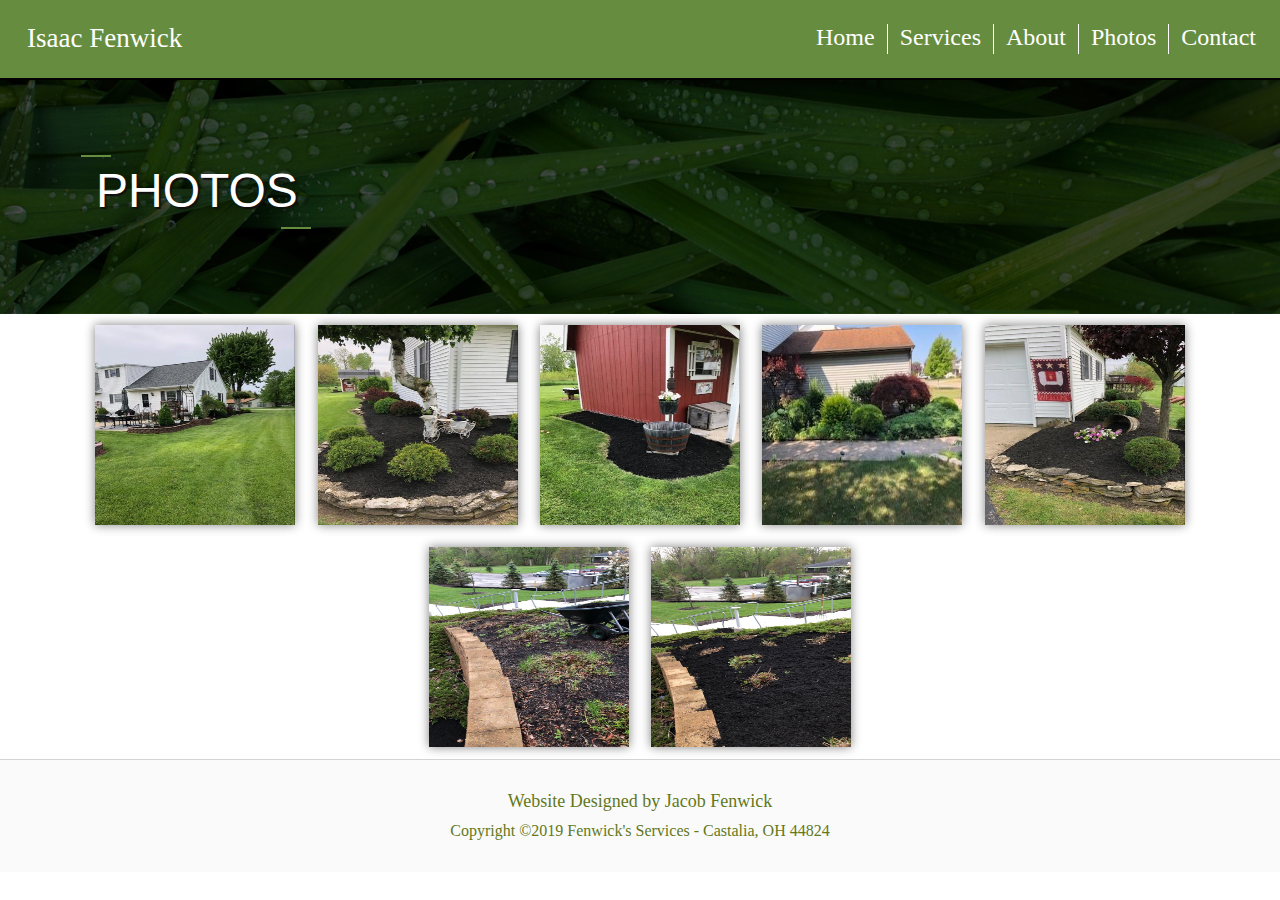
<file: photos.html>
<html lang="en">
<head>
    <meta charset="UTF-8">
    <meta name="viewport" content="width=device-width, initial-scale=1.0">
    <meta http-equiv="X-UA-Compatible" content="ie=edge">
    <link rel="stylesheet" href="style/styles.css">
    <link rel="stylesheet" href="style/reset.css">
    <title>Document</title>
</head>
<body class="photos-body">
    <header class="text-center">
        <div class="nav-logo-wrap">
            <div class="header-bar">
                <div class="logo-wrap">
                    <a class="logo" href="#">Isaac Fenwick</a>
                </div>
                <div onclick="hideShowNav()" class="burger">
                    <i></i>
                    <i></i>
                    <i></i>
                </div>
            </div>
            <nav id="nav" class="nav-bar">
                <a href="index.html#home-section" onclick="hideShowNav()">Home</a>
                <a href="index.html#services-section" onclick="hideShowNav()">Services</a>
                <a href="index.html#about-section" onclick="hideShowNav()">About</a>
                <a href="index.html#photos-section" onclick="hideShowNav()">Photos</a>
                <a href="index.html#contact-section" onclick="hideShowNav()">Contact</a>
            </nav>
        </div>
    </header>

    <main>
        <section class="photos-header-bar">
            <div class="photos-header-container">
                <div class="photos-header-over-bar"></div>
                <h1>PHOTOS</h1>
                <div class="photos-header-under-bar"></div>
            </div>
        </section>

        <section class="photos-album container text-center">
            <div class="photos-album-container">
                    <div class="photos-in-album">
                        <img onclick="onClick(this)" src="images/white_house_lawn.jpg" alt="photos of a white house">
                    </div>
                    <div class="photos-in-album">
                        <img onclick="onClick(this)" src="images/mulch_tree.jpg" alt="photos of mulched tree">
                    </div>
                    <div class="photos-in-album">
                        <img onclick="onClick(this)" src="images/barn.jpg" alt="photos of a barn">
                    </div>
                    <div class="photos-in-album">
                        <img onclick="onClick(this)" src="images/walkway_plants.jpg" alt="photos of walkway with plants">
                    </div>
                    <div class="photos-in-album">
                        <img onclick="onClick(this)" src="images/mulch_tree2.jpg" alt="photos of mulched tree">
                    </div>
                    <div class="photos-in-album">
                        <img onclick="onClick(this)" src="images/before_mulch.jpg" alt="photos of mulched tree">
                    </div>
                    <div class="photos-in-album">
                        <img onclick="onClick(this)" src="images/after_mulch.jpg" alt="photos of mulched tree">
                    </div>
            </div>
        </section>
            <div id="my-modal" onclick="this.style.display='none'">
                <span class="close-button"></span>
                <img class="modal-image" id="img01">
            </div>
    </main>

    <footer class="photos-footer text-center">
            <a class="website-creater" target="_blank" href="https://jakefen.github.io/">Website Designed by Jacob Fenwick</a>
            <p class="copyright">Copyright ©2019 Fenwick's Services - Castalia, OH 44824</p>
    </footer>
    <script src="js/scripts.js"></script>
</body>
</html>
</file>
<file: style/styles.css>
* {
    box-sizing: border-box;
    scroll-behavior: smooth;
    font-family: sans-serif;
}

body, .photos-body {
    padding-top: 69px;
    width: 100%;
}

.text-center {
    text-align: center;
}

h2 {
    font-size: 2.8em;
    padding: .5em 0;
}

.container {
    width: 95%;
    margin: 0 auto;
}

p {
    font-size: 18px;
}

.nav-anchor::before {
    content: "";
    display: block;
    height: 69px;
    margin: -69px 0 0;
  }

.header-paragraphs {
    font-size: 2em;
    color: white;
    text-shadow: 2px 2px 1px #111;
}

/* //////////////Header////////////// */

.nav-logo-wrap {
    background: #668d3f;
    width: 100%;
    padding: 1em 0;
    top: 0%;
    position: fixed;
    width: 100%;
    z-index: 1000;
    border-bottom: 2px solid black;
}

.logo {
    text-decoration: none;
    font-size: 2em;
    color: white;
}

.nav-bar a {
    text-decoration: none;
}

.burger {
    position: absolute;
    top: 11px;
    right: 20px;
}

.burger:hover {
    cursor: pointer;
}

.burger i{
    display: block;
    background: #111;
    height: 2px;
    width: 35px;
    margin: 10px;
}


h3  {
    font-size: 2em;
    border-bottom: 1px solid black;
}

/* //////////////Home_Section////////////// */

.home-section {
    background-image:linear-gradient( rgba(0,0,0,.5), rgba(0,0,0,.5) ), url(../images/header_background.jpg);
  background-position: center;
  background-repeat: no-repeat;
  background-size: cover;
  padding: 7em 0;
}

h1 {
    font-size: 3em;
    padding-bottom: .5em;
    color: white;
    text-shadow: 2px 2px 1px #111;
}

/* //////////////Services////////////// */

.services-content-container {
    display: flex;
    flex-direction: column;
}

.services-content-container img {
    margin: 0 auto;
    width: 300px;
    height: 250px;
}

.services-content-container h3 {
    margin: .5em auto;
}

#lawn-care-popup, 
#small-projects-popup, 
#house-cleaning-popup {
    display: none;
    text-align: left;
    margin: 0 auto;
}

.services-popup ul li {
    padding-top: .5em;
    color: 597835;
    font-weight: 700;
    font-size: 1.5em;
}

.services-popup ul li::before {
  content: url(../images/brown_check.png);
  padding-right: .3em;
}

.services-popup ul span {
    font-size: 15px;
    padding-left: 2em;
}

.services-button {
    display: inline-block;
    margin: 1em auto;
    color: white;
    font-size: 1em;
    padding: 1em 2em;
    border-radius: 5px;
    background: #7BA94C;
}

.services-button:hover {
    background: #597b37;
    cursor: pointer;
}

/* //////////////Second Background////////////// */

.second-background {
    display: none;
}

/* //////////////About////////////// */

.about-section {
    padding-bottom: 2.5em;
}

.about-section img {
    display: block;
    height: 500px;
    box-shadow: 0 0 10px grey;
}

.about-header-sentence {
    width: 260px;
    margin: .5em 0 .2em 0;
}

.image-with-content {
    padding-top: 1em;
    display: flex;
    flex-wrap: wrap;
    justify-content: center;
}

/* //////////////Photos////////////// */

.photos-section {
    background:linear-gradient( rgba(0,0,0,.5), rgba(0,0,0,.5) ), url(../images/photos_header_background.jpg);
    background-position: center;
    background-repeat: no-repeat;
    background-size: cover;
}

.photos-section h2 {
    color: white;
}

.photos-container {
    position: relative;
    z-index: 1;
    width: 400px;
    margin: 0 auto;
}

.content-image {
    cursor: pointer;
    display: inline-block;
    box-shadow: 0 0 10px black;
    height: 300px;
    width: 300px;
}

.pseudo-arrow-left{
    cursor: pointer;
    position: absolute;
    top: 50%;
    left: 0%;
    transform: translateY(-50%);
}

.pseudo-arrow-right{
    cursor: pointer;
    position: absolute;
    top: 50%;
    right: 0%;
    transform: translateY(-50%);
}

.photos-trail {
    padding: 1em 0;
}

.image-light {
    background: #f2f2f2;
    display: inline-block;
    height: 20px;
    width: 20px;
    margin: 0 3px;
    border-radius: 50%;
    cursor: pointer;
}

.image-light:hover {
    background: #a6c884;
}

.active {
    background: #668d3f;

}

.active:hover {
    background: #668d3f;
}

.photos-view-more {
    text-decoration: none;
    display: inline-block;
    background: white;
    padding: 1.2em 2em;
    margin-bottom: 1em;
    border-radius: 5px;
    color: #7BA94C;
}

.photos-view-more:hover {
    background: #f2f2f2;
    box-shadow: 0 0 4px grey;
}

/* //////////////Contact////////////// */

.contact-section {
    margin: 0 auto 2em;
}

.contact-info-container {
    width: 95%;
    margin: 1em auto;
}

label {
    display: block;
    color: #62781A;
    font-size: 1.2em;
    margin-bottom: .2em;
}

.input-content, textarea, select {
    width: 100%;
    padding: .5em 0 .5em .5em;
    font-size: 16px;
}

input[type=submit] {
    font-size: 16px;
    background: #7BA94C;
    border-radius: 5px;
    color: white;
    cursor: pointer;
    display: block;
    margin: 0 auto;
    padding: 1.2em 2.4em;
}

input[type=submit]:hover {
    background: #597b37;
}

/* input:required:invalid {border: 2px solid red;} */

/* //////////////FOOTER////////////// */

footer, .photos-footer {
    padding: 2em 0;
    border-top: 1px solid lightgrey;
    background: #fafafa;
}

.website-creater {
    display: inline-block;
    margin-bottom: .6em;
    color: #62781A;
    font-size: 18px;
    text-decoration: none;
}

.copyright {
    color: #62781A;
    font-size: 16px;
}

/* //////////////PHOTOS HEADER-BAR////////////// */

.photos-header-bar {
    background:linear-gradient( rgba(0,0,0,.7), rgba(0,0,0,.7) ), url(../images/photos_header_background.jpg);
    background-position: center;
    background-repeat: no-repeat;
    background-size: cover;
    padding: 2em 0;
    padding-left: 1em;
    font-size: 3em;
}

.photos-header-container {
    position: relative;
    margin-left: 1em;
}

.photos-header-over-bar{
    margin-top: .2em;
    position: absolute;
    background: #678D3F;
    height: 2px;
    width: 30px;
    top: -20px;
    left: -15px;
}

.photos-header-under-bar {
    margin-top: .2em;
    position: absolute;
    background: #678D3F;
    height: 2px;
    width: 30px;
    left: 185px;
}

.photos-album-container {
    display: flex;
    flex-wrap: wrap;
    justify-content: center;
}

.photos-in-album {
    flex-direction: column;
    padding: .7em;
}

.photos-in-album img {
    cursor: pointer;
    box-shadow: 0 0 10px gray;
    height: 200px;
    width: 200px;
}

/* ///////////MODAL///////////// */

#my-modal, .modal-image {
    top: 50%;
    left: 50%;
    transform: translate(-50%, -50%);
}

#my-modal {
    display: none;
    background: rgba(0, 0, 0, 0.9);
    position: fixed;
    width: 100%;
    height: 100%;
    z-index: 2000;
}

.modal-image {
    position: absolute;
}

/* ///////////MEDIA FEATURES///////////// */

@media only screen and (min-width: 640px) {

.about-content {
    width: 70%;
}

.contact-info-container {
    width: 566px;
}

.photos-container {
    width: 450px;
}
}

@media only screen and (max-width: 767px) {

.nav-bar {
    text-transform: uppercase;
    position: fixed;
    display: none;
    flex-direction: column;
    font-size: 20px;
    background: rgba(0, 0, 0, 0.9);
    width: 100%;
    height: 100%;
    top: 9%;
    z-index: 100;
}

.nav-bar a {
    padding: 1em;
    border-bottom: 1px solid #4d6a2f;
    width: 100%;
    color: white;
}
.nav-bar a:hover {
    background: #4d6a2f;
}
}

@media only screen and (min-width: 768px) {

.nav-logo-wrap {
    padding: 1.5em 0;
    display: flex;
    justify-content: space-between;
}

.logo {
    margin-left: 1em;
    font-size: 27px;
}

.nav-bar {
    margin-right: .5em;
    display: flex;
    font-size: 24px;
}

.nav-bar a {
    padding: 0 .5em;
    color: white;
}

.nav-bar a:hover {
    border-bottom: 1px solid white;
}

.nav-bar :nth-last-child(n+2){
    border-right: solid white 1px;
}

.burger {
    display: none;
}

.home-section{
    height: 75%;
    position: relative;
}

.home-section-content, .second-background p {
    position: absolute;
    left: 50%;
    top: 50%;
    transform: translate(-50%, -50%);
    width: 90%;
}

.home-section-content p {
    width: 70%;
    margin: 0 auto;
}

.home-section-content  h1 {
    font-size: 5em;
}

.services-section {
    padding-bottom: 1em;
}

.services-wrap {
    display: flex;
    flex-wrap: wrap;
    justify-content: center;
}

.services-content-container {
    padding: 0 1em;
}
}

@media only screen and (min-width: 1024px) {

.home-section {
    height: 100%;
}

.home-section-content p {
    width: 53%;
}

.second-background {
    height: 75%;
    display: block;
    background-image:linear-gradient( rgba(0,0,0,.5), rgba(0,0,0,.5) ), url(../images/second_background.jpg);
    background-position: center;
    background-repeat: no-repeat;
    background-size: cover;
    position: relative;
}

.about-content {
    width: 400px;
    box-shadow: 0 0 7px grey;
    height: 450px;
    order: -1;
    padding: 0 1em;
    margin: 1.5em 1em;
}

.about-content p {
    padding-top: .5em;
}

.image-with-content img {
    margin: 0 1em;
}

.content-image {
    display: block;
}
}

@media only screen and (min-width: 1300px) {

.services-content-container {
    padding: 0 3em;
}
}
</file>
